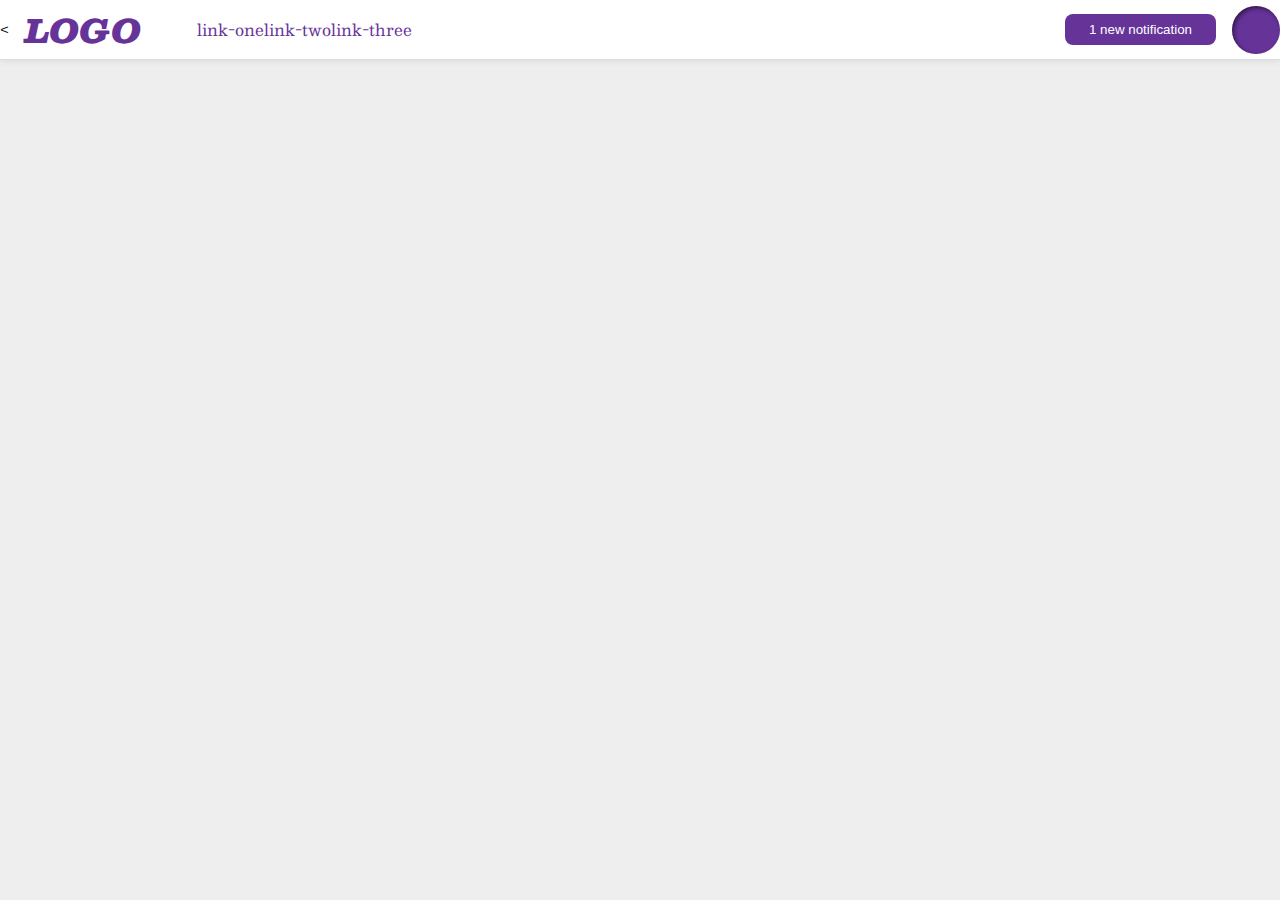
<file: flex/03-flex-header-2/index.html>
<!DOCTYPE html>
<html lang="en">
  <head>
    <meta charset="UTF-8">
    <meta http-equiv="X-UA-Compatible" content="IE=edge">
    <meta name="viewport" content="width=device-width, initial-scale=1.0">
    <title>Flex Header 2</title>
    <link rel="stylesheet" href="style.css">
  </head>
  <body>
    <div class="header">
      <div class="left"><
      <div class="logo">
        LOGO
      </div>
        <ul class="links">
          <li><a href="google.com">link-one</a></li>
          <li><a href="google.com">link-two</a></li>
          <li><a href="google.com">link-three</a></li>
        </ul>
    </div>
      <div class="nigga"> 
      <button class="notifications">
        1 new notification
      </button>
      <div class="profile-image"></div>
      </div>
    </div>
  </body>
</html>
</file>
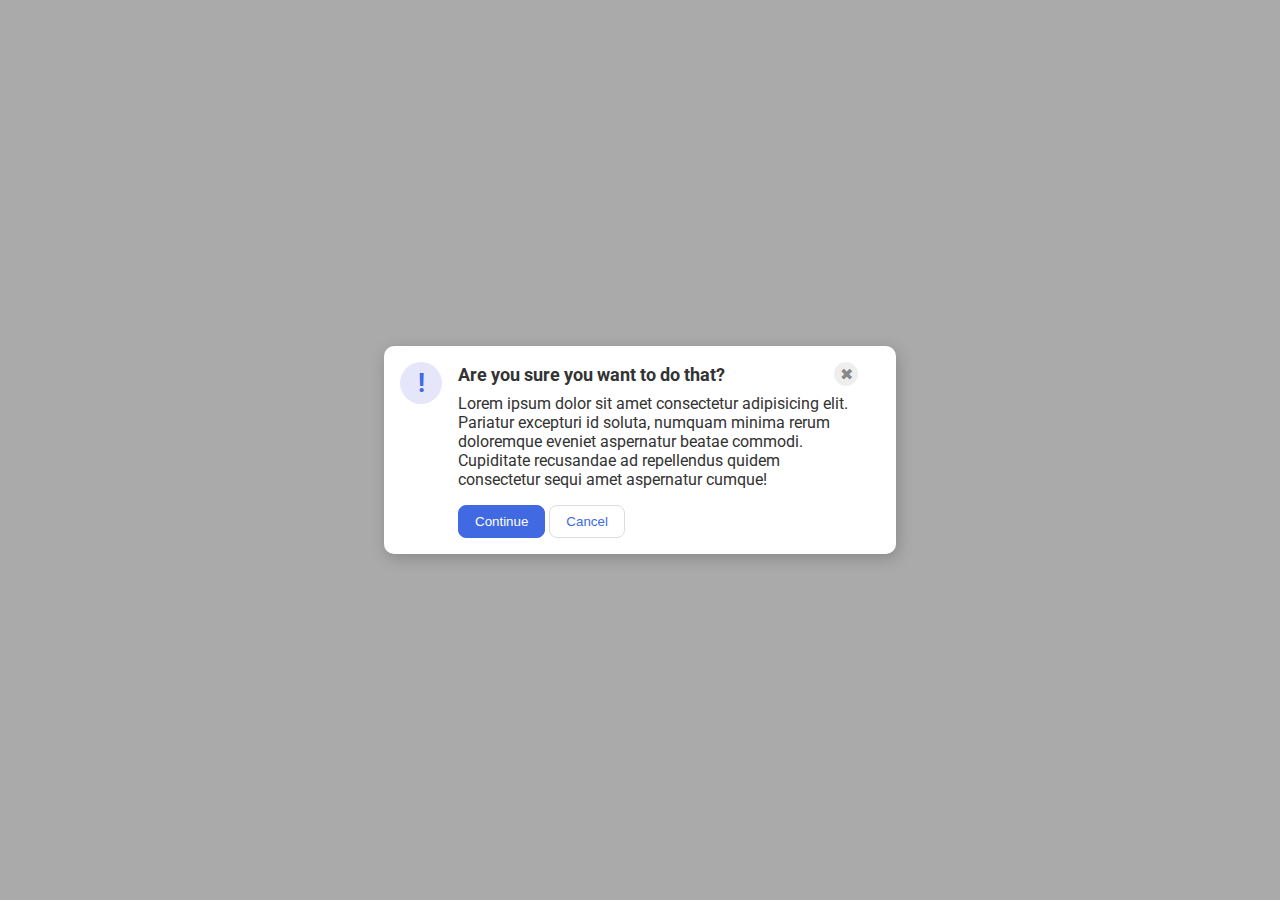
<file: flex/05-flex-modal/index.html>
<!DOCTYPE html>
<html lang="en">
  <head>
    <meta charset="UTF-8">
    <meta http-equiv="X-UA-Compatible" content="IE=edge">
    <meta name="viewport" content="width=device-width, initial-scale=1.0">
    <link rel="stylesheet" href="style.css">
    <title>Modal</title>
  </head>
  <body>
    <div class="modal">
      <div class="icon">!</div>
      <div class="tand">
      <div class="header" id="top1">Are you sure you want to do that?
      <button class="close-button" id="top1">✖</button>
      </div>
      <div class="text" id="top1">Lorem ipsum dolor sit amet consectetur adipisicing elit. Pariatur excepturi id soluta, numquam minima rerum doloremque eveniet aspernatur beatae commodi. Cupiditate recusandae ad repellendus quidem consectetur sequi amet aspernatur cumque!</div>
      <button class="continue">Continue</button>
      <button class="cancel">Cancel</button>
      </div>
    </div>
  </body>
</html>
</file>
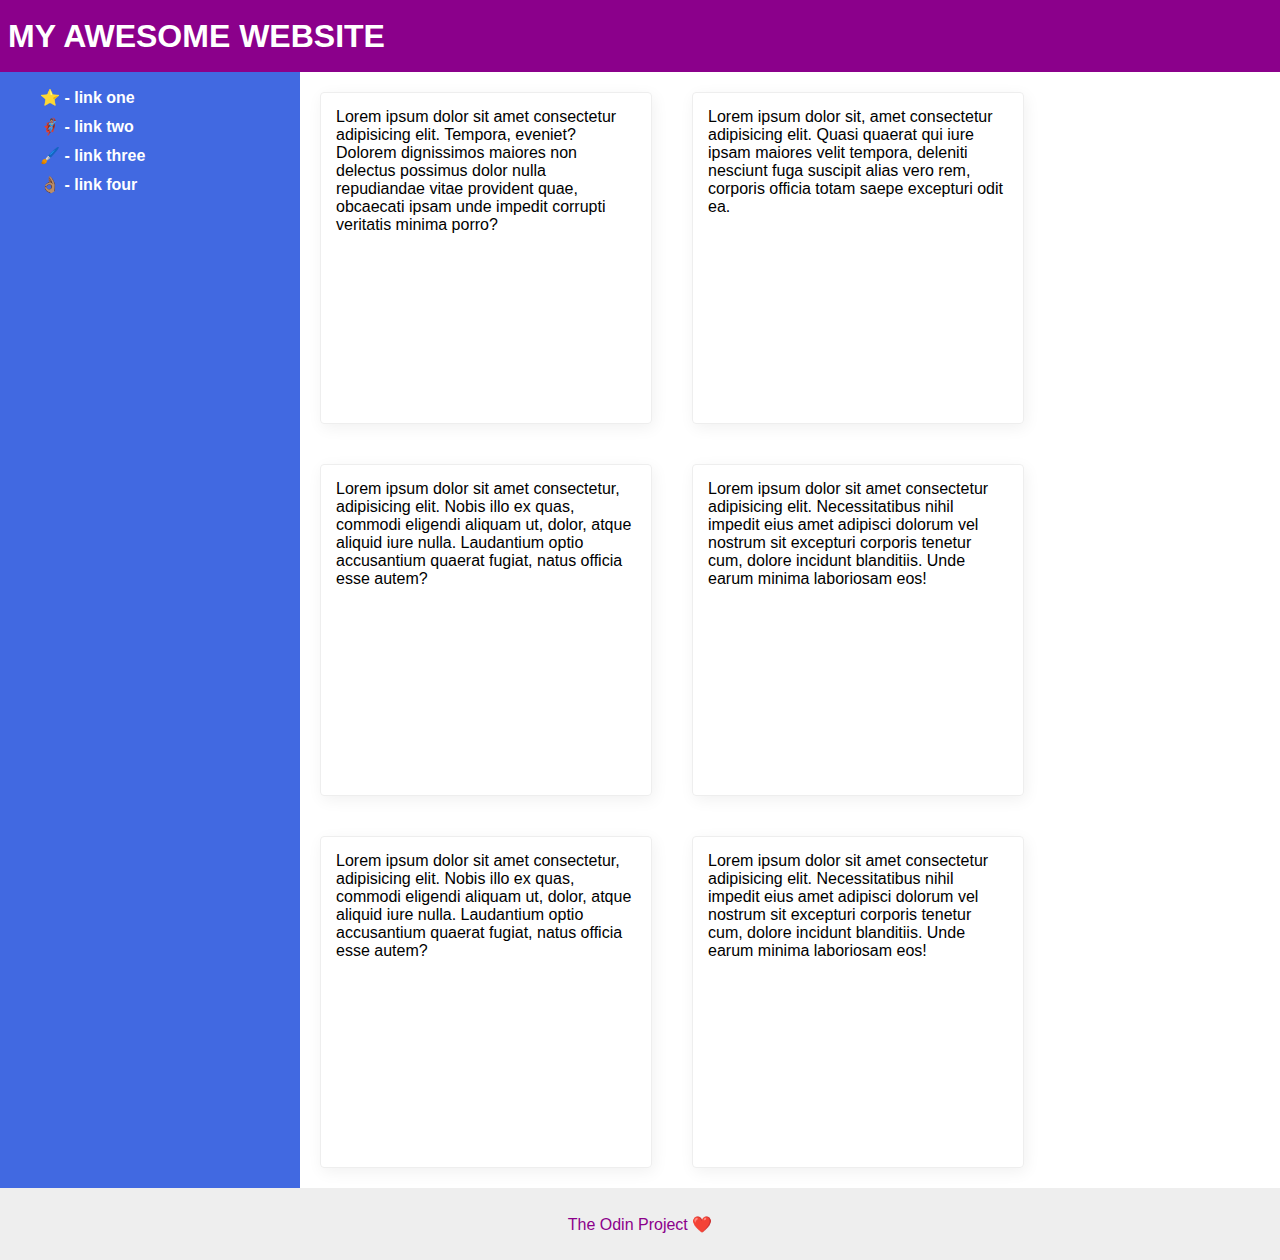
<file: flex/07-flex-layout-2/index.html>
<!DOCTYPE html>
<html lang="en">
  <head>
    <meta charset="UTF-8">
    <meta http-equiv="X-UA-Compatible" content="IE=edge">
    <meta name="viewport" content="width=device-width, initial-scale=1.0">
    <title>The Holy Grail</title>
    <link rel="stylesheet" href="style.css">
  </head>
  <body>
    <div class="header">
      MY AWESOME WEBSITE
    </div>
  <div class=column>
    <div class="sidebar">
      <ul>
        <li><a href="#">⭐ - link one</a></li>
        <li><a href="#">🦸🏽‍♂️ - link two</a></li>
        <li><a href="#">🖌️ - link three</a></li>
        <li><a href="#">👌🏽 - link four</a></li>
      </ul>
    </div>
    <div class="cont">
      <div class="card">Lorem ipsum dolor sit amet consectetur adipisicing elit. Tempora, eveniet? Dolorem dignissimos maiores non delectus possimus dolor nulla repudiandae vitae provident quae, obcaecati ipsam unde impedit corrupti veritatis minima porro?</div>
      <div class="card">Lorem ipsum dolor sit, amet consectetur adipisicing elit. Quasi quaerat qui iure ipsam maiores velit tempora, deleniti nesciunt fuga suscipit alias vero rem, corporis officia totam saepe excepturi odit ea.</div>
      <div class="card">Lorem ipsum dolor sit amet consectetur, adipisicing elit. Nobis illo ex quas, commodi eligendi aliquam ut, dolor, atque aliquid iure nulla. Laudantium optio accusantium quaerat fugiat, natus officia esse autem?</div>
      <div class="card">Lorem ipsum dolor sit amet consectetur adipisicing elit. Necessitatibus nihil impedit eius amet adipisci dolorum vel nostrum sit excepturi corporis tenetur cum, dolore incidunt blanditiis. Unde earum minima laboriosam eos!</div>
      <div class="card">Lorem ipsum dolor sit amet consectetur, adipisicing elit. Nobis illo ex quas, commodi eligendi aliquam ut, dolor, atque aliquid iure nulla. Laudantium optio accusantium quaerat fugiat, natus officia esse autem?</div>
      <div class="card">Lorem ipsum dolor sit amet consectetur adipisicing elit. Necessitatibus nihil impedit eius amet adipisci dolorum vel nostrum sit excepturi corporis tenetur cum, dolore incidunt blanditiis. Unde earum minima laboriosam eos!</div>
    </div> 
  </div>
    <div class="footer">
      The Odin Project ❤️
    </div>
  </body>
</html>
</file>
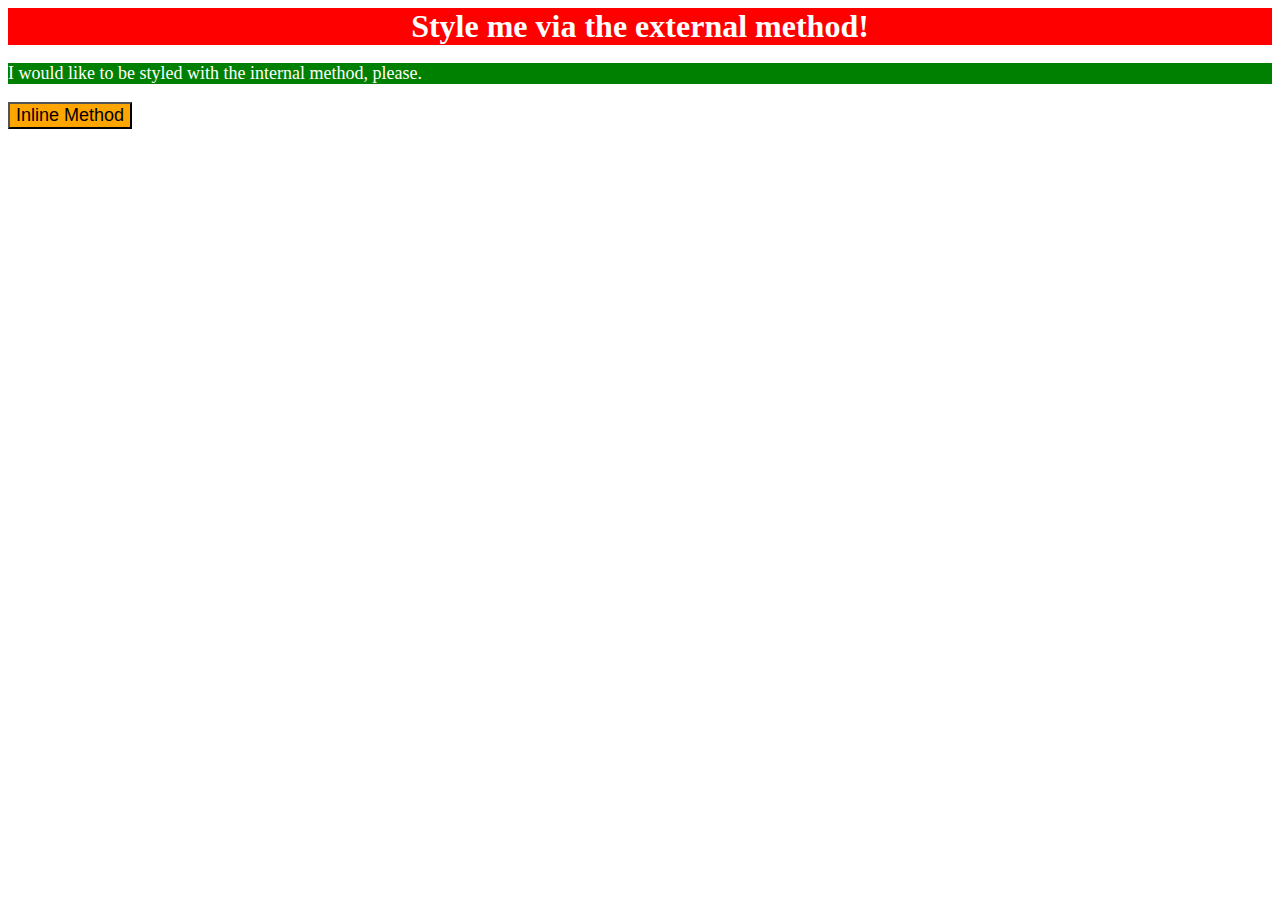
<file: foundations/01-css-methods/index.html>
<!DOCTYPE html>
<html lang="en">
  <head>
    <meta charset="UTF-8">
    <meta http-equiv="X-UA-Compatible" content="IE=edge">
    <meta name="viewport" content="width=device-width, initial-scale=1.0">
    <title>Methods for Adding CSS</title>
    <link rel="stylesheet" href="./styles.css" />
    <style>
        p {
          background-color: green;
          color:white;
          font-size: 18px;
         }
    </style>
  </head>
  <body>
    <div>Style me via the external method!</div>
    <p>I would like to be styled with the internal method, please.</p>
    <button style="background-color: orange; font-size: 18px;">Inline Method</button>
  </body>
</html>
</file>
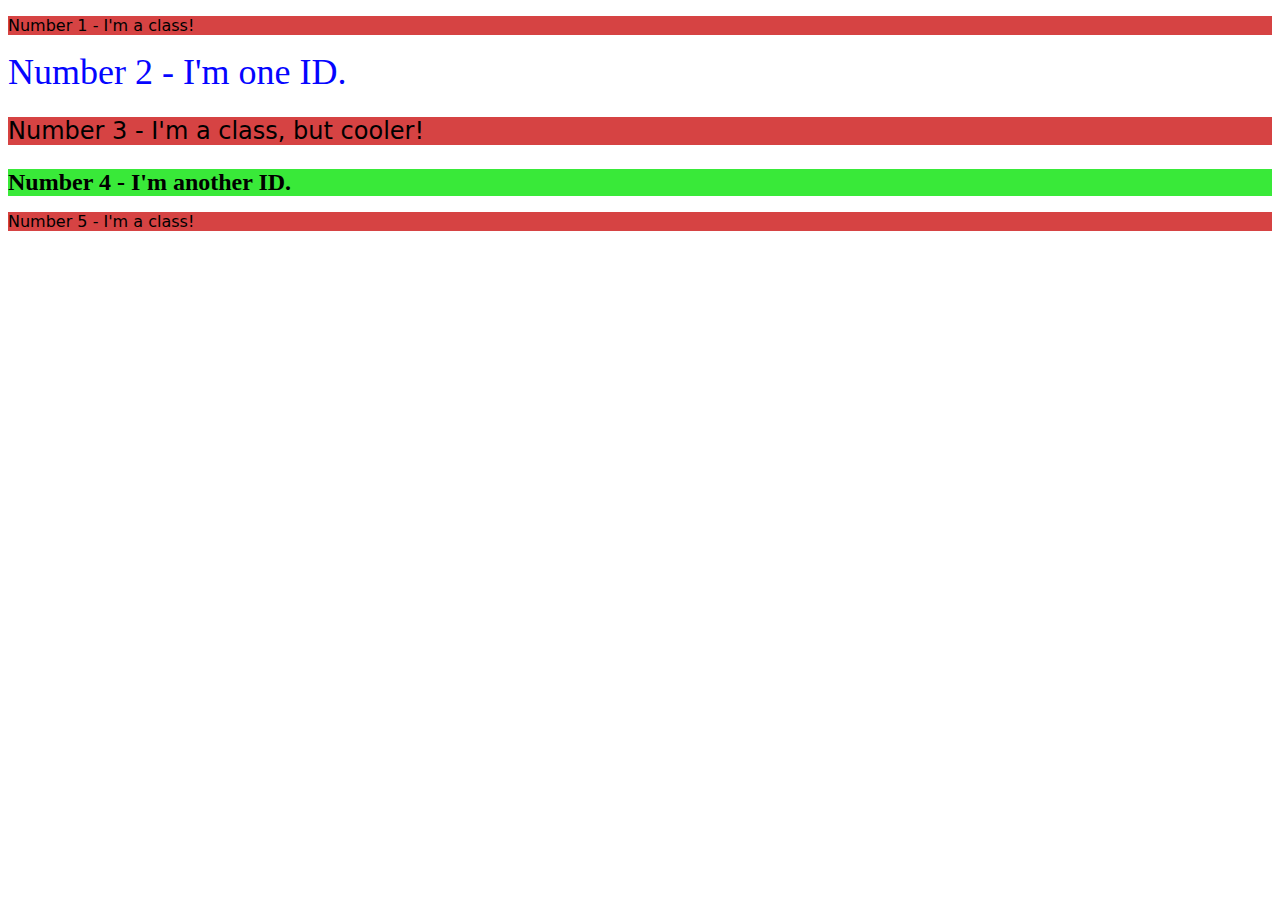
<file: foundations/02-class-id-selectors/index.html>
<!DOCTYPE html>
<html lang="en">
  <head>
    <meta charset="UTF-8">
    <meta http-equiv="X-UA-Compatible" content="IE=edge">
    <meta name="viewport" content="width=device-width, initial-scale=1.0">
    <title>Class and ID Selectors</title>
    <link rel="stylesheet" href="style.css">
  </head>
  <body>
    <p class="class1">Number 1 - I'm a class!</p>
    <div id="nigga1">Number 2 - I'm one ID.</div>
    <p class="class1" id="nigga3">Number 3 - I'm a class, but cooler!</p>
    <div id="nigga2">Number 4 - I'm another ID.</div>
    <p class="class1">Number 5 - I'm a class!</p>
  </body>
</html>
</file>
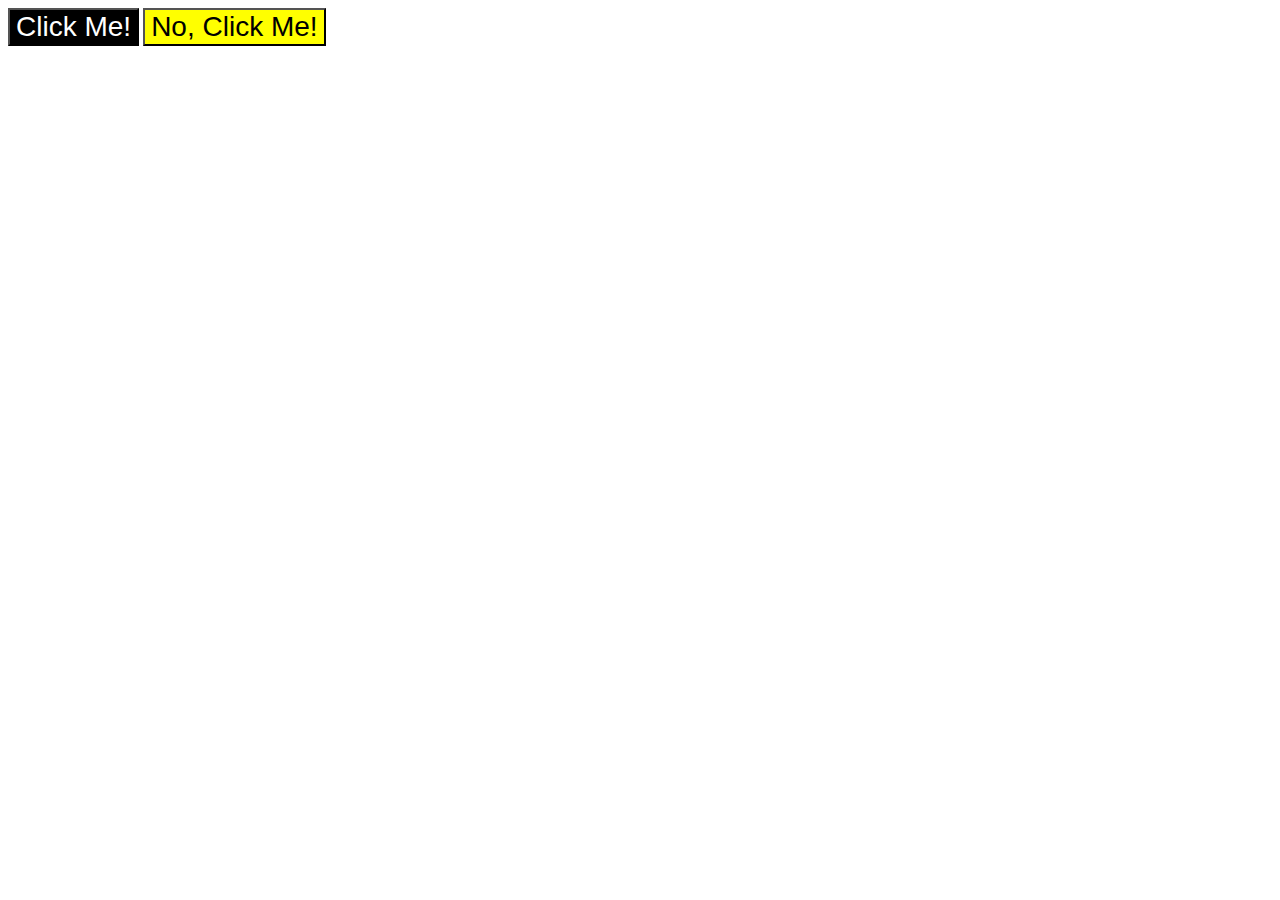
<file: foundations/03-grouping-selectors/index.html>
<!DOCTYPE html>
<html lang="en">
  <head>
    <meta charset="UTF-8">
    <meta http-equiv="X-UA-Compatible" content="IE=edge">
    <meta name="viewport" content="width=device-width, initial-scale=1.0">
    <title>Grouping Selectors</title>
    <link rel="stylesheet" href="style.css">
  </head>
  <body>
    <button class="click1">Click Me!</button>
    <button class="click2">No, Click Me!</button>
  </body>
</html>
</file>
<file: flex/03-flex-header-2/style.css>
/* this is some magical font-importing.  
you'll learn about it later. */
@import url('https://fonts.googleapis.com/css2?family=Besley:ital,wght@0,400;1,900&display=swap');

body {
  margin: 0;
  background: #eee;
  font-family: Besley, serif;
}

.header {
  background: white;
  border-bottom: 1px solid #ddd;
  box-shadow: 0 0 8px rgba(0,0,0,.1);
  display: flex;
  justify-content:space-between;
  align-items: center;
}

.profile-image {
  background: rebeccapurple;
  box-shadow: inset 2px 2px 4px rgba(0,0,0,.5);
  border-radius: 50%;
  width: 48px;
  height: 48px;
}

.logo {
  color: rebeccapurple;
  font-size: 32px;
  font-weight: 900;
  font-style: italic;
}

button {
  border: none;
  border-radius: 8px;
  background: rebeccapurple;
  color: white;
  padding: 8px 24px;
}

a {
  /* this removes the line under our links */
  text-decoration: none;
  color: rebeccapurple;
}

ul {
  list-style-type: none;
  display: flex;
  flex: 1 1 auto;
  align-items: flex-start;
  justify-content: space-evenly;
}

.nigga, .left {
  align-items: center;
  display: flex;
  gap: 16px;
}
</file>
<file: flex/05-flex-modal/style.css>
@import url('https://fonts.googleapis.com/css2?family=Roboto:wght@400;700&display=swap');

html, body {
  height: 100%;
}

body {
  font-family: Roboto, sans-serif;
  margin: 0;
  background: #aaa;
  color: #333;
  /* I'll give you this one for free lol */
  display: flex;
  align-items: center;
  justify-content: center;
}

.modal {
  background: white;
  width: 480px;
  border-radius: 10px;
  box-shadow: 2px 4px 16px rgba(0,0,0,.2);
  display: flex;
  gap: 16px;
  padding: 16px;
}

.icon {
  color: royalblue;
  font-size: 26px;
  font-weight: 700;
  background: lavender;
  width: 42px;
  height: 42px;
  border-radius: 50%;
  display: flex;
  align-items: center;
  justify-content: center;
  flex-shrink: 0;
}

.close-button {
  background: #eee;
  border-radius: 50%;
  color: #888;
  font-weight: 400;
  font-size: 16px;
  height: 24px;
  width: 24px;
  display: flex;
  align-items: center;
  justify-content: center;
  border: 1px solid #eee;
  padding: 0;
}

button {
  cursor: pointer;
  padding: 8px 16px;
  border-radius: 8px;
}

button.continue {
  background: royalblue;
  border: 1px solid royalblue;
  color: white;
}

button.cancel {
  background: white;
  border: 1px solid #ddd;
  color: royalblue;
}


.text {
  display: flex;
  max-width: 400px;
  text-align: left;
  margin-bottom: 16px;
}


.header {
  display: flex;
  align-items: center;
  justify-content: space-between;
  font-size: 18px;
  font-weight: 700;
  margin-bottom: 8px;
}
</file>
<file: flex/07-flex-layout-2/style.css>
body {
  font-family: -apple-system, BlinkMacSystemFont, 'Segoe UI', Roboto, Oxygen, Ubuntu, Cantarell, 'Open Sans', 'Helvetica Neue', sans-serif;
  margin: 0;
  min-height: 100vh;
  display: flex;
  flex-direction: column;
}

.header {
  height: 72px;
  background: darkmagenta;
  color: white;
  display: flex;
  font-weight: bold;
  justify-content: flex-start;
  align-items: center;
  font-size: 32px;
  padding-left: 8px;
}

.footer {
  height: 72px;
  background: #eee;
  color: darkmagenta;
  display: flex;
  justify-content: center;
  align-items: center;
  flex-shrink: 1;
}

.sidebar {
  width: 300px;
  background: royalblue;
  box-sizing: border-box;
  display: flex;
  flex-direction: column;
  flex-shrink: 0;
}

.card {
  border: 1px solid #eee;
  box-shadow: 2px 4px 16px rgba(0,0,0,.06);
  border-radius: 4px;
  display: flex;
  width: 300px;
  height: 300px;
  margin: 20px;
  padding: 15px;

}

.cont {
  display: flex;
  flex-wrap: wrap;
}

.column {
  display: flex;
  flex-direction: row;
}

li {
  list-style-type: none;
  color: aliceblue;
  margin-bottom: 10px;
  display: flex;
  justify-content: flex-start;
}

a:link {
  text-decoration: none;
  color: white;
  font-weight: bold;
}
</file>
<file: foundations/01-css-methods/styles.css>
div {
    background-color:red ;
    color:white ;
    font-size: 32px;
    text-align: center;
    font-weight: bold;
}
</file>
<file: foundations/02-class-id-selectors/style.css>
.class1 {
    background-color: rgb(214, 67, 67);
    font-family: "Verdana", "DejaVu Sans", sans-serif;
}

#nigga1 {
    color: rgb(5, 5, 255);
    font-size: 36px;
}

.class1#nigga3 {
    font-size: 24px;
}

#nigga2 {
    background-color: rgb(57, 233, 57);
    font-size: 24px;
    font-weight: bold;
}
</file>
<file: foundations/03-grouping-selectors/style.css>
.click1 {
    background-color: black;
    color:white;
}

.click2 {
    background-color: yellow;
}

.click1,
.click2 {
    font-size: 28px;
    font-family: "Helvetica", "Times New Roman", sans-serif;
}
</file>
